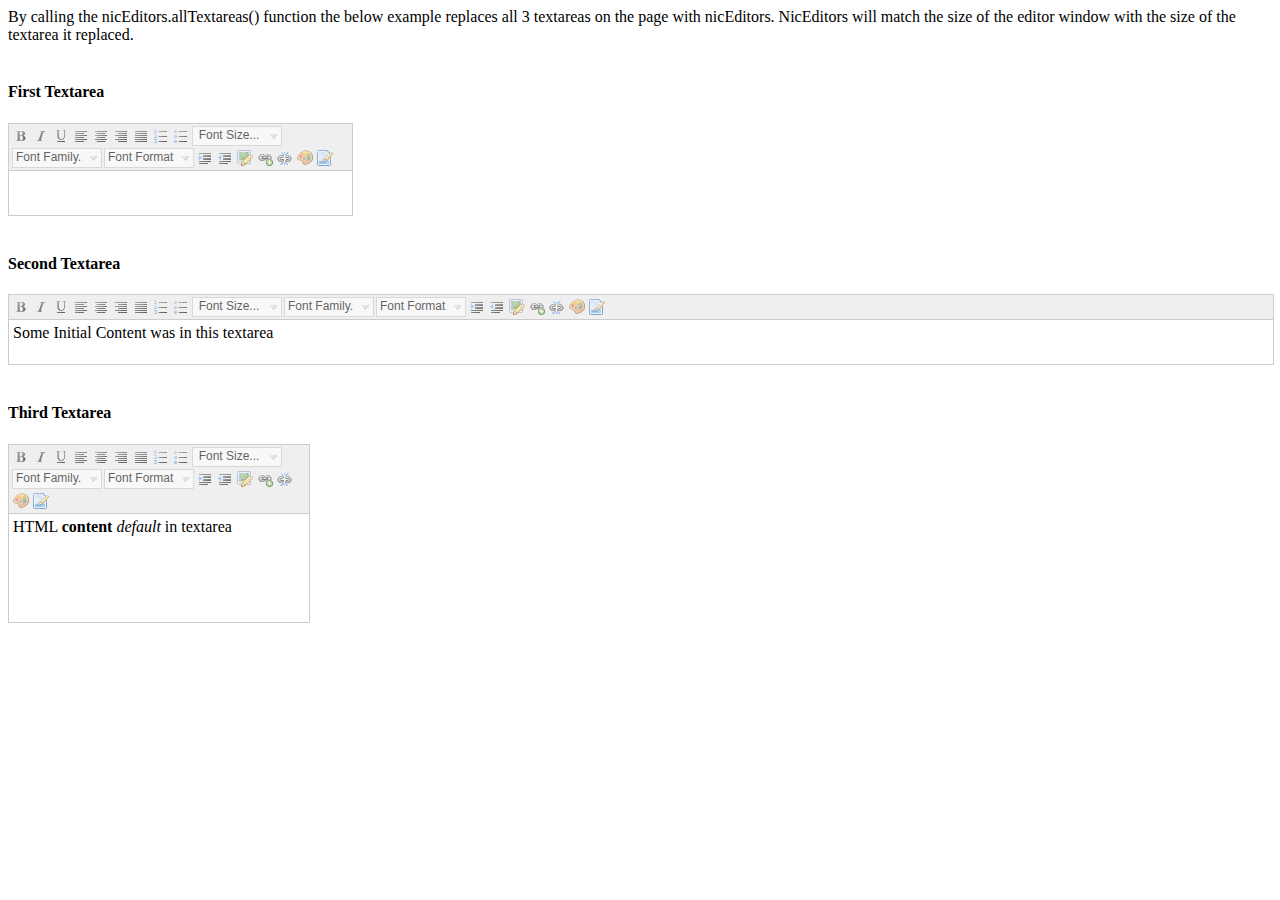
<file: static/js/nicEdit/demos/demo01.html>
<html>
<head>
	<title>Demo 1 : Convert All Textareas</title>
</head>
<body>

<div id="menu"></div>

<div id="intro">
By calling the nicEditors.allTextareas() function the below example replaces all 3 textareas on the page with nicEditors. NicEditors will match the size of the editor window with the size of the textarea it replaced.
</div>
<br />

<div id="sample">
<script type="text/javascript" src="../nicEdit.js"></script>
<script type="text/javascript">
	bkLib.onDomLoaded(function() { nicEditors.allTextAreas() });
</script>

<h4>First Textarea</h4>
<textarea name="area1" cols="40"></textarea>
<br />

<h4>Second Textarea</h4>
<textarea name="area2" style="width: 100%;">
	Some Initial Content was in this textarea
</textarea>
<br />

<h4>Third Textarea</h4>
<textarea name="area3" style="width: 300px; height: 100px;">
	HTML <b>content</b> <i>default</i> in textarea
</textarea>
</div>

</body>
</html>
</file>
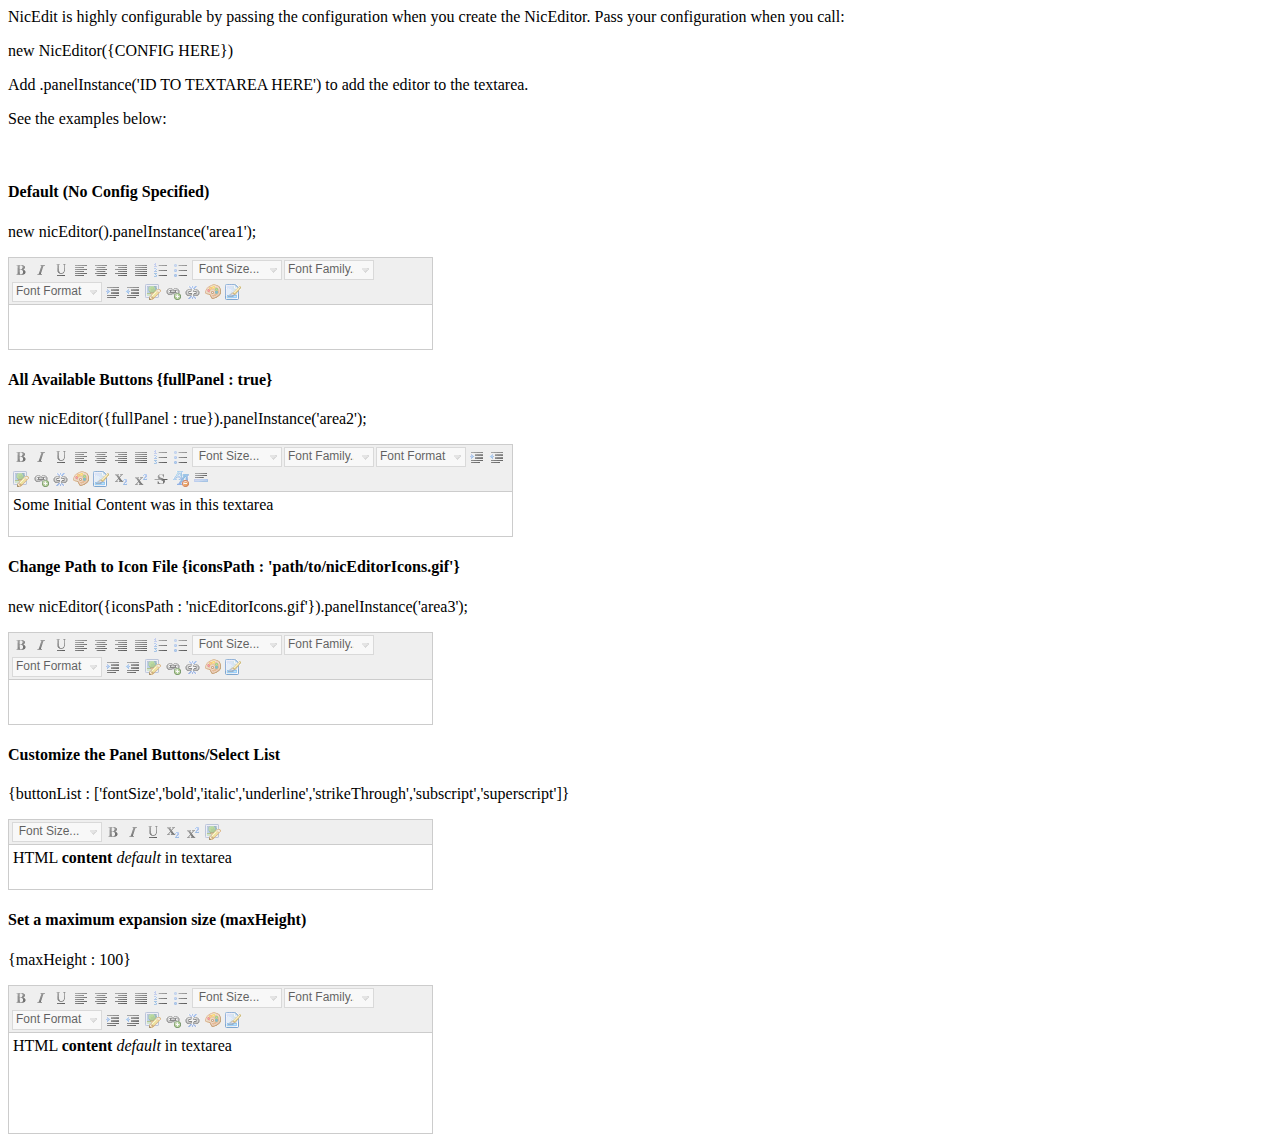
<file: static/js/nicEdit/demos/demo02.html>
<html>
<head>
	<title>Demo 2 : NicEdit Configuration</title>
</head>
<body>

<div id="menu"></div>

<div id="intro">
<p>NicEdit is highly configurable by passing the configuration when you create the NicEditor. Pass your configuration when you call:</p>
<p>new NicEditor({CONFIG HERE})</p>
<p>Add .panelInstance('ID TO TEXTAREA HERE') to add the editor to the textarea.</p>
<p>See the examples below:</p>
</div>
<br />

<div id="sample">
<script src="../nicEdit.js" type="text/javascript"></script>
<script type="text/javascript">
bkLib.onDomLoaded(function() {
	new nicEditor().panelInstance('area1');
	new nicEditor({fullPanel : true}).panelInstance('area2');
	new nicEditor({iconsPath : '../nicEditorIcons.gif'}).panelInstance('area3');
	new nicEditor({buttonList : ['fontSize','bold','italic','underline','strikeThrough','subscript','superscript','html','image']}).panelInstance('area4');
	new nicEditor({maxHeight : 100}).panelInstance('area5');
});
</script>

<h4>Default (No Config Specified)</h4>
<p>new nicEditor().panelInstance('area1');</p>

<textarea cols="50" id="area1"></textarea>

<h4>All Available Buttons {fullPanel : true}</h4>
<p>new nicEditor({fullPanel : true}).panelInstance('area2');</p>
<textarea cols="60" id="area2">Some Initial Content was in this textarea</textarea>

<h4>Change Path to Icon File {iconsPath : 'path/to/nicEditorIcons.gif'}</h4>

<p>new nicEditor({iconsPath : 'nicEditorIcons.gif'}).panelInstance('area3');</p>
<textarea cols="50" id="area3"></textarea>

<h4>Customize the Panel Buttons/Select List</h4>

<p>{buttonList : ['fontSize','bold','italic','underline','strikeThrough','subscript','superscript']}</p>
<textarea cols="50" id="area4">HTML <b>content</b> <i>default</i> in textarea</textarea>	

<h4>Set a maximum expansion size (maxHeight)</h4>

<p>{maxHeight : 100}</p>
<textarea style="height: 100px;" cols="50" id="area5">HTML <b>content</b> <i>default</i> in textarea</textarea>	
</div>

</div>

</body>
</html>
</file>
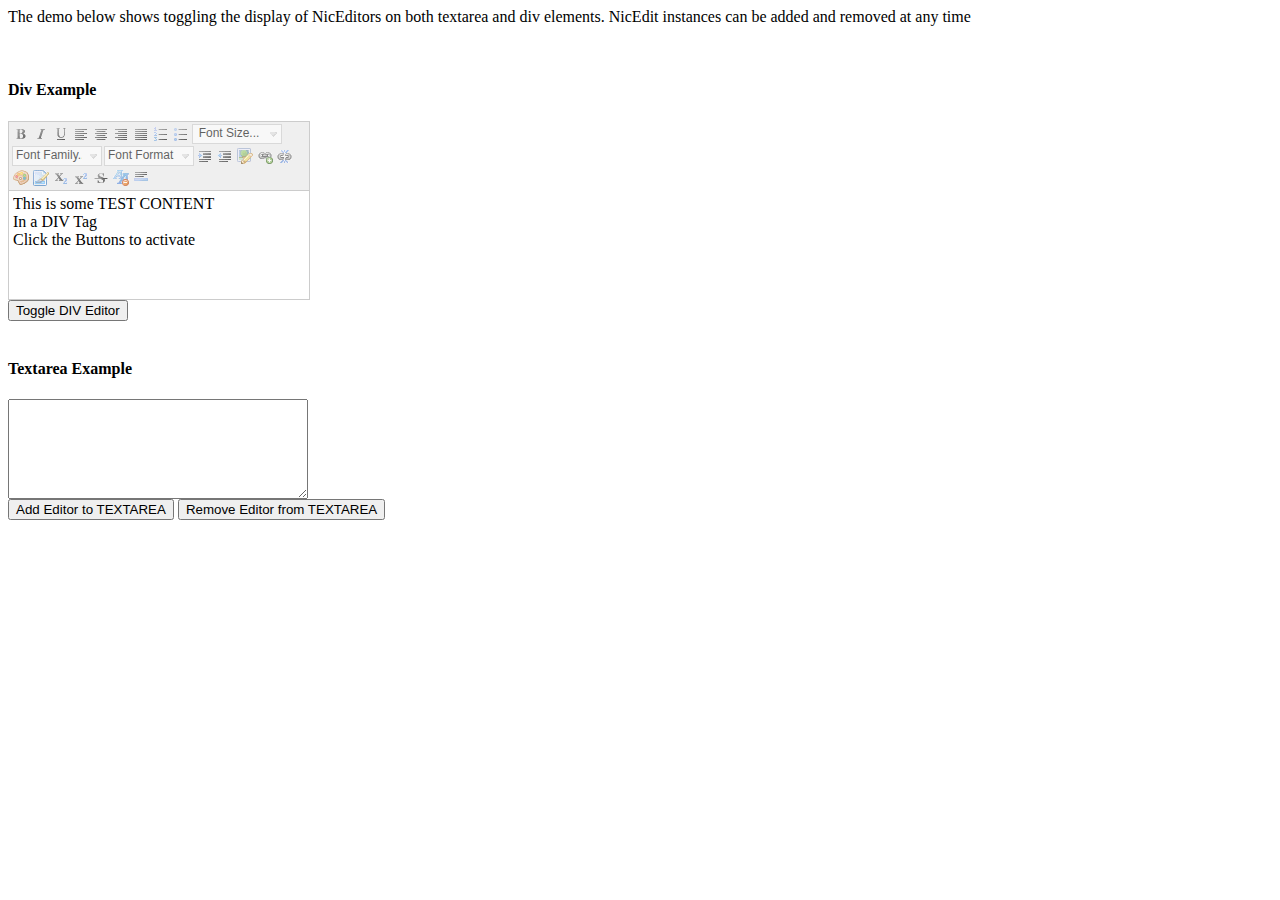
<file: static/js/nicEdit/demos/demo03.html>
<html>
<head>
	<title>Demo 3 : Add/Remove NicEditors</title>
</head>
<body>

<div id="menu"></div>

<div id="intro">
<p>The demo below shows toggling the display of NicEditors on both textarea and div elements.  NicEdit instances can be added and removed at any time</p>
</div>
<br />

<div id="sample">
<h4>Div Example</h4>
	<div id="myArea1" style="width: 300px; height: 100px; border: 1px solid #000;">
		This is some TEST CONTENT<br />
		In a DIV Tag<br />
		Click the Buttons to activate
	</div>
	<button onClick="toggleArea1();">Toggle DIV Editor</button>
<br /><br />
<h4>Textarea Example</h4>
<div>
	<textarea style="width: 300px; height: 100px;" id="myArea2"></textarea>
	<br />
	<button onClick="addArea2();">Add Editor to TEXTAREA</button> <button onClick="removeArea2();">Remove Editor from TEXTAREA</button>	
</div>
<div style="clear: both;"></div>

<script src="../nicEdit.js" type="text/javascript"></script>
<script>
var area1, area2;

function toggleArea1() {
	if(!area1) {
		area1 = new nicEditor({fullPanel : true}).panelInstance('myArea1',{hasPanel : true});
	} else {
		area1.removeInstance('myArea1');
		area1 = null;
	}
}

function addArea2() {
	area2 = new nicEditor({fullPanel : true}).panelInstance('myArea2');
}
function removeArea2() {
	area2.removeInstance('myArea2');
}

bkLib.onDomLoaded(function() { toggleArea1(); });
</script>	
</div>

</body>
</html>
</file>
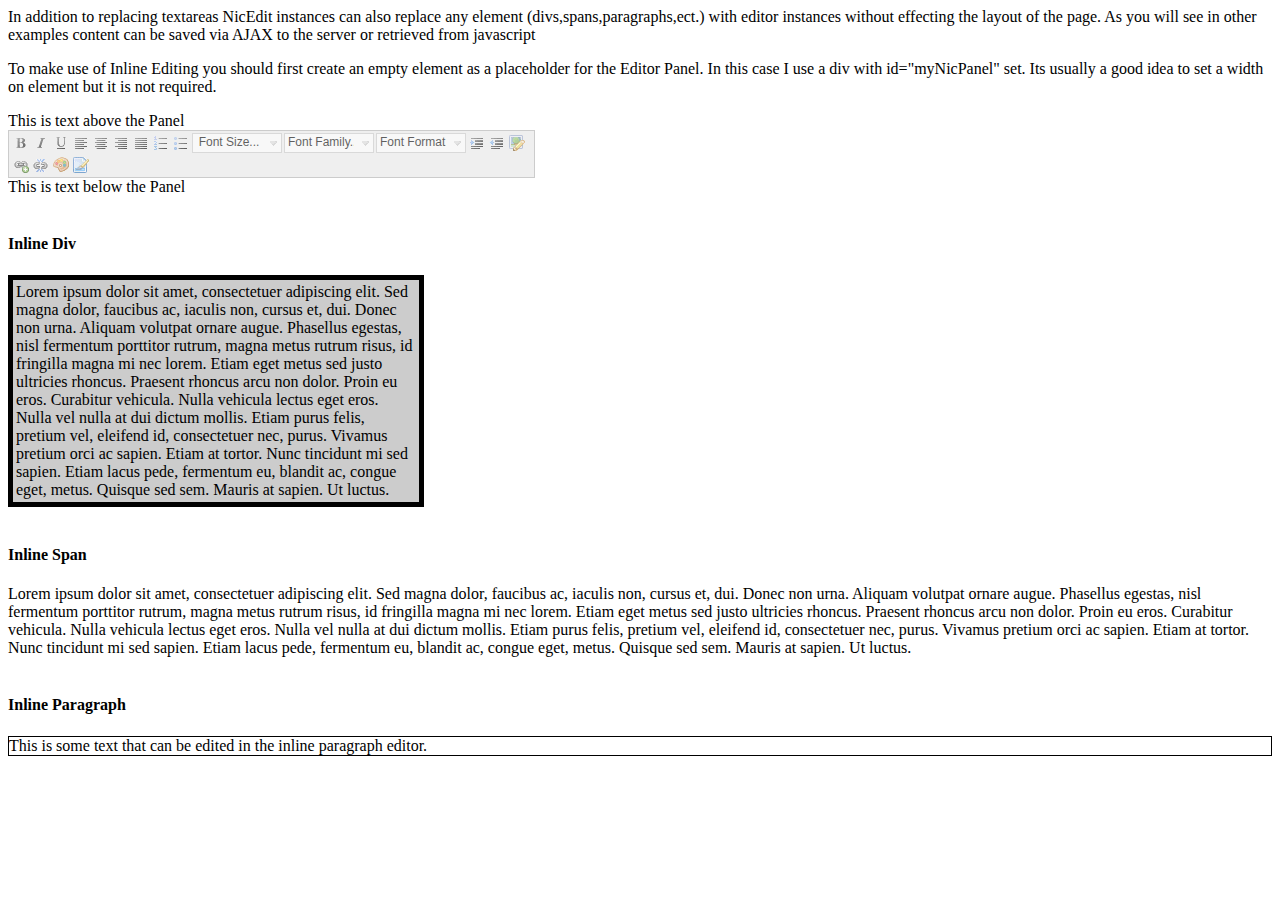
<file: static/js/nicEdit/demos/demo04.html>
<html>
<head>
	<title>Demo 4 : Inline NicEditors</title>
</head>
<body>

<div id="menu"></div>

<div id="intro">
<p>In addition to replacing textareas NicEdit instances can also replace any element (divs,spans,paragraphs,ect.) with editor instances without effecting the layout of the page. As you will see in other examples content can be saved via AJAX to the server or retrieved from javascript</p>

<p>To make use of Inline Editing you should first create an empty element as a placeholder for the Editor Panel. In this case I use a div with id="myNicPanel" set. Its usually a good idea to set a width on element but it is not required.</p>
</div>

<div id="sample">

<script src="../nicEdit.js" type="text/javascript"></script>
<script type="text/javascript">
     bkLib.onDomLoaded(function() {
          var myNicEditor = new nicEditor();
          myNicEditor.setPanel('myNicPanel');
          myNicEditor.addInstance('myInstance1');
          myNicEditor.addInstance('myInstance2');
          myNicEditor.addInstance('myInstance3');
     });
</script>

This is text above the Panel
<div id="myNicPanel" style="width: 525px;"></div>
This is text below the Panel
<br /><br />

<h4>Inline Div</h4>
<div id="myInstance1" style="font-size: 16px; background-color: #ccc; padding: 3px; border: 5px solid #000; width: 400px;">
Lorem ipsum dolor sit amet, consectetuer adipiscing elit. Sed magna dolor, faucibus ac, iaculis non, cursus et, dui. Donec non urna. Aliquam volutpat ornare augue. Phasellus egestas, nisl fermentum porttitor rutrum, magna metus rutrum risus, id fringilla magna mi nec lorem. Etiam eget metus sed justo ultricies rhoncus. Praesent rhoncus arcu non dolor. Proin eu eros. Curabitur vehicula. Nulla vehicula lectus eget eros. Nulla vel nulla at dui dictum mollis. Etiam purus felis, pretium vel, eleifend id, consectetuer nec, purus. Vivamus pretium orci ac sapien. Etiam at tortor. Nunc tincidunt mi sed sapien. Etiam lacus pede, fermentum eu, blandit ac, congue eget, metus. Quisque sed sem. Mauris at sapien. Ut luctus.
</div>
<br />
<h4>Inline Span</h4>
<span id="myInstance2" style="display: block;">
Lorem ipsum dolor sit amet, consectetuer adipiscing elit. Sed magna dolor, faucibus ac, iaculis non, cursus et, dui. Donec non urna. Aliquam volutpat ornare augue. Phasellus egestas, nisl fermentum porttitor rutrum, magna metus rutrum risus, id fringilla magna mi nec lorem. Etiam eget metus sed justo ultricies rhoncus. Praesent rhoncus arcu non dolor. Proin eu eros. Curabitur vehicula. Nulla vehicula lectus eget eros. Nulla vel nulla at dui dictum mollis. Etiam purus felis, pretium vel, eleifend id, consectetuer nec, purus. Vivamus pretium orci ac sapien. Etiam at tortor. Nunc tincidunt mi sed sapien. Etiam lacus pede, fermentum eu, blandit ac, congue eget, metus. Quisque sed sem. Mauris at sapien. Ut luctus.
</span>
<br />
<h4>Inline Paragraph</h4>
<p id="myInstance3" style="border: 1px solid #000;">This is some text that can be edited in the inline paragraph editor.</p>
     
</div>

</body>
</html>
</file>
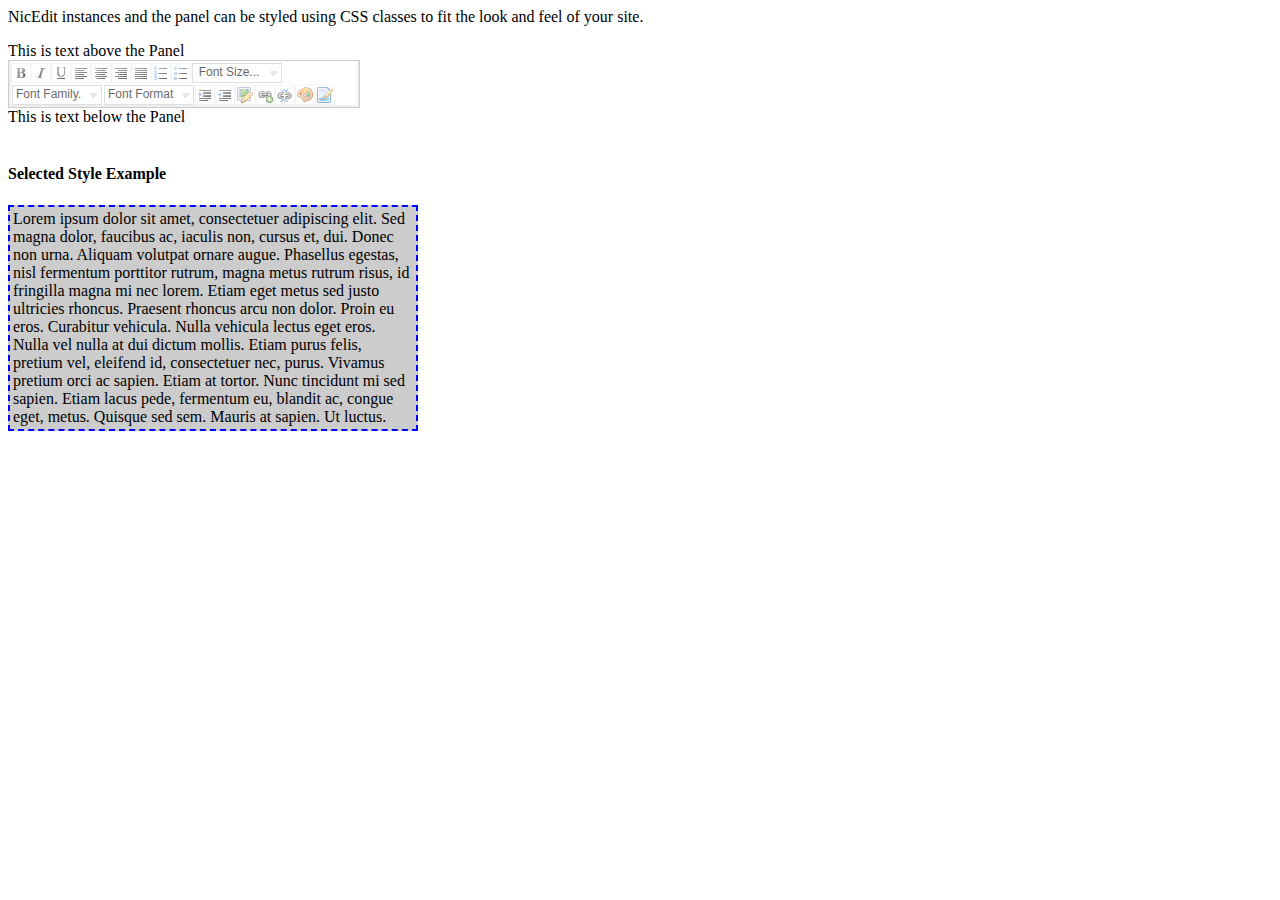
<file: static/js/nicEdit/demos/demo05.html>
<html>
<head>
	<title>Demo 5 : Editor Styles</title>

<style type="text/css">
#myInstance1 {
        border: 2px dashed #0000ff;
}
.nicEdit-selected {
        border: 2px solid #0000ff !important;
}

.nicEdit-panel {
	background-color: #fff !important;
}

.nicEdit-button {
	background-color: #fff !important;
}
</style>

</head>
<body>

<div id="menu"></div>

<div id="intro">
<p>NicEdit instances and the panel can be styled using CSS classes to fit the look and feel of your site.</p>

</div>

<div id="sample">

<script src="../nicEdit.js" type="text/javascript"></script>
<script type="text/javascript">
     bkLib.onDomLoaded(function() {
          var myNicEditor = new nicEditor();
          myNicEditor.setPanel('myNicPanel');
          myNicEditor.addInstance('myInstance1');
     });
</script>

This is text above the Panel
<div id="myNicPanel" style="width: 350px;"></div>
This is text below the Panel
<br /><br />

<h4>Selected Style Example</h4>
<div id="myInstance1" style="font-size: 16px; background-color: #ccc; padding: 3px; width: 400px;">
Lorem ipsum dolor sit amet, consectetuer adipiscing elit. Sed magna dolor, faucibus ac, iaculis non, cursus et, dui. Donec non urna. Aliquam volutpat ornare augue. Phasellus egestas, nisl fermentum porttitor rutrum, magna metus rutrum risus, id fringilla magna mi nec lorem. Etiam eget metus sed justo ultricies rhoncus. Praesent rhoncus arcu non dolor. Proin eu eros. Curabitur vehicula. Nulla vehicula lectus eget eros. Nulla vel nulla at dui dictum mollis. Etiam purus felis, pretium vel, eleifend id, consectetuer nec, purus. Vivamus pretium orci ac sapien. Etiam at tortor. Nunc tincidunt mi sed sapien. Etiam lacus pede, fermentum eu, blandit ac, congue eget, metus. Quisque sed sem. Mauris at sapien. Ut luctus.
</div>

</body>
</html>
</file>
